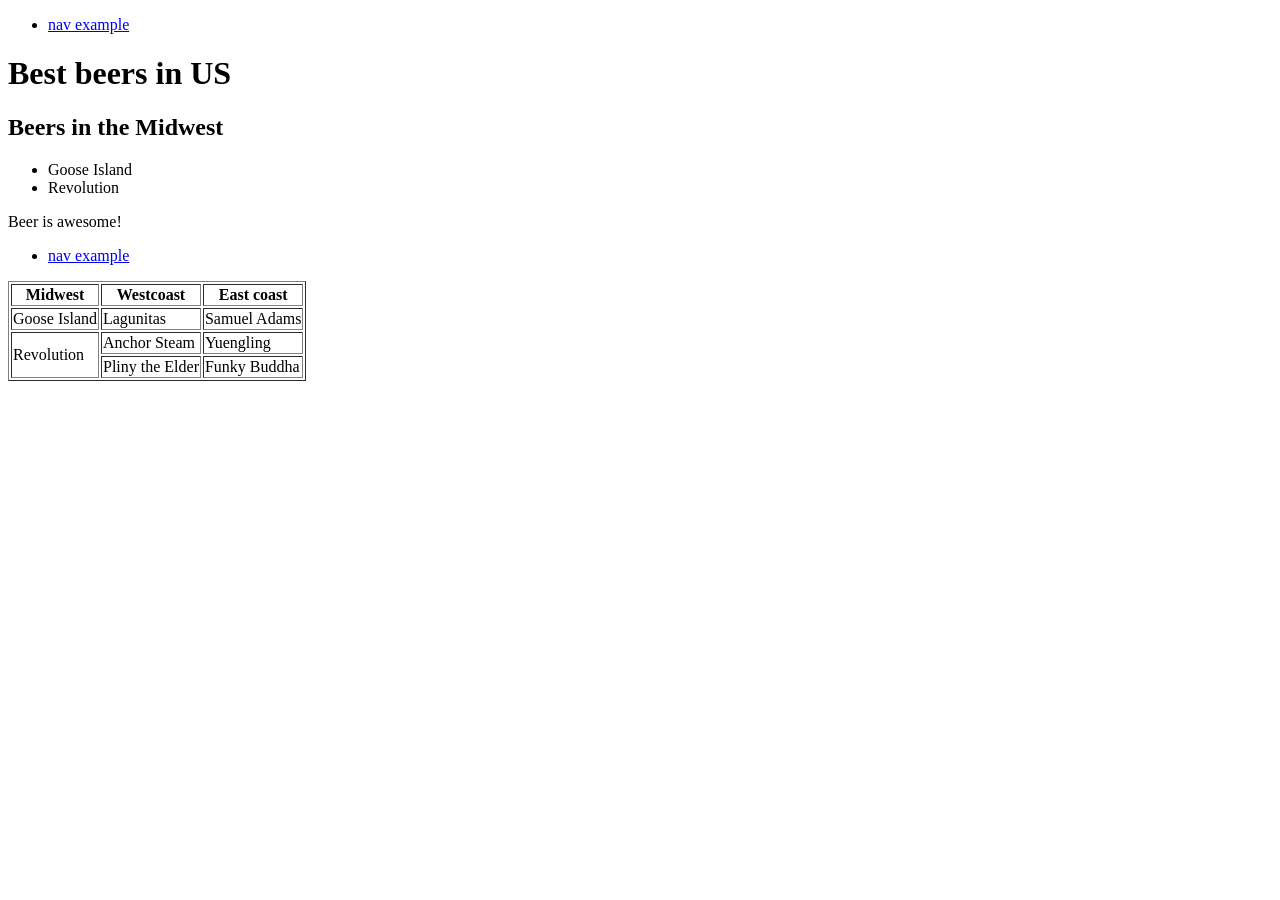
<file: html/gps/index.html>
<!DOCTYPE html>
<html>
<head>
  <title> Beer </title>
</head>
<body>
  <header>
    <nav>
  <ul>
    <li><a href="index2.html">nav example</a></li>
  </ul>
</nav>
  </header>
  <main>
    <h1> Best beers in US </h1>
      <section>
        <h2> Beers in the Midwest </h2>
        <article>
          <p>
            <ul>
              <li> Goose Island </li>
              <li> Revolution </li>
            </ul>
            <aside>
              Beer is awesome!
            </aside>
          </p>
        </article>
      </section>
  </main>
<footer>
 <nav>
  <ul>
    <li><a href="index2.html">nav example</a></li>
  </ul>
</nav>
</footer>

<table border = 1>
  <tr>
    <th> Midwest </th>
    <th> Westcoast</th>
    <th> East coast </th>
  </tr>
  <tr>
    <td> Goose Island </td>
    <td> Lagunitas   </td>
    <td> Samuel Adams </td>
  </tr>
  <tr>
    <td rowspan="2">Revolution</td>
    <td> Anchor Steam</td>
    <td> Yuengling</td>
  </tr>
  <tr>
    <td> Pliny the Elder </td>
    <td> Funky Buddha </td>
  </tr>
</body>
</html>
</file>
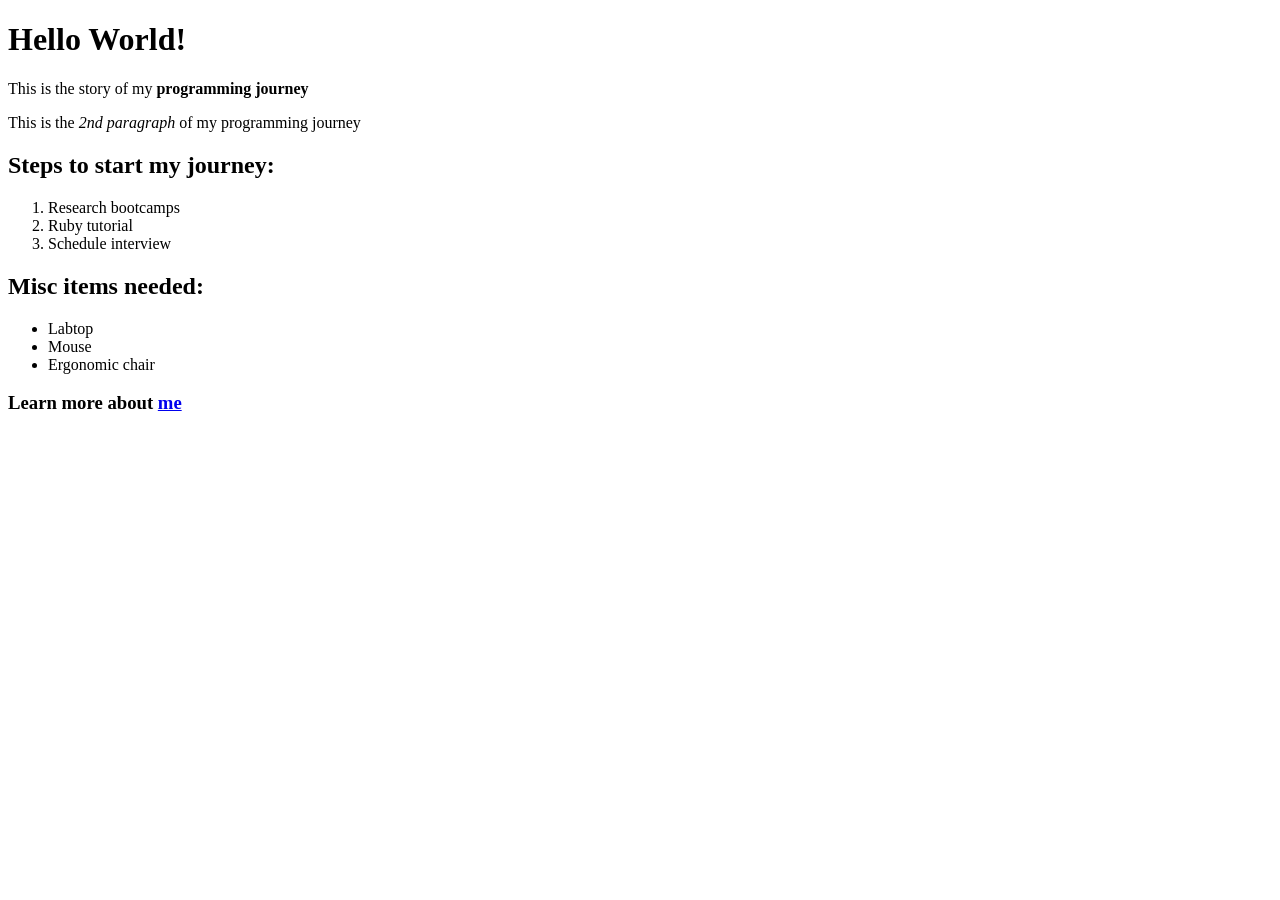
<file: html/web_basics/index.html>
<!DOCTYPE html>
<html>
<head>
  <title> Oshoke's first HTML page</title>
</head>
<body>
  <h1> Hello World! </h1>
  <p> This is the story of my <strong>programming journey </strong> </p>

  <p> This is the <em> 2nd paragraph </em> of my programming journey </p>

  <h2> Steps to start my journey: </h2>
  <ol>
      <li>Research bootcamps</li>
      <li>Ruby tutorial</li>
      <li>Schedule interview</li>
  </ol>

  <h2>Misc items needed:</h2>
  <ul>
  <li>Labtop</li>
  <li>Mouse</li>
  <li>Ergonomic chair</li>
  </ul>

  <h3> Learn more about <a href="https://www.linkedin.com/in/oshoke-maiki-86100158">me</a> </h3>
</body>
</html>
</file>
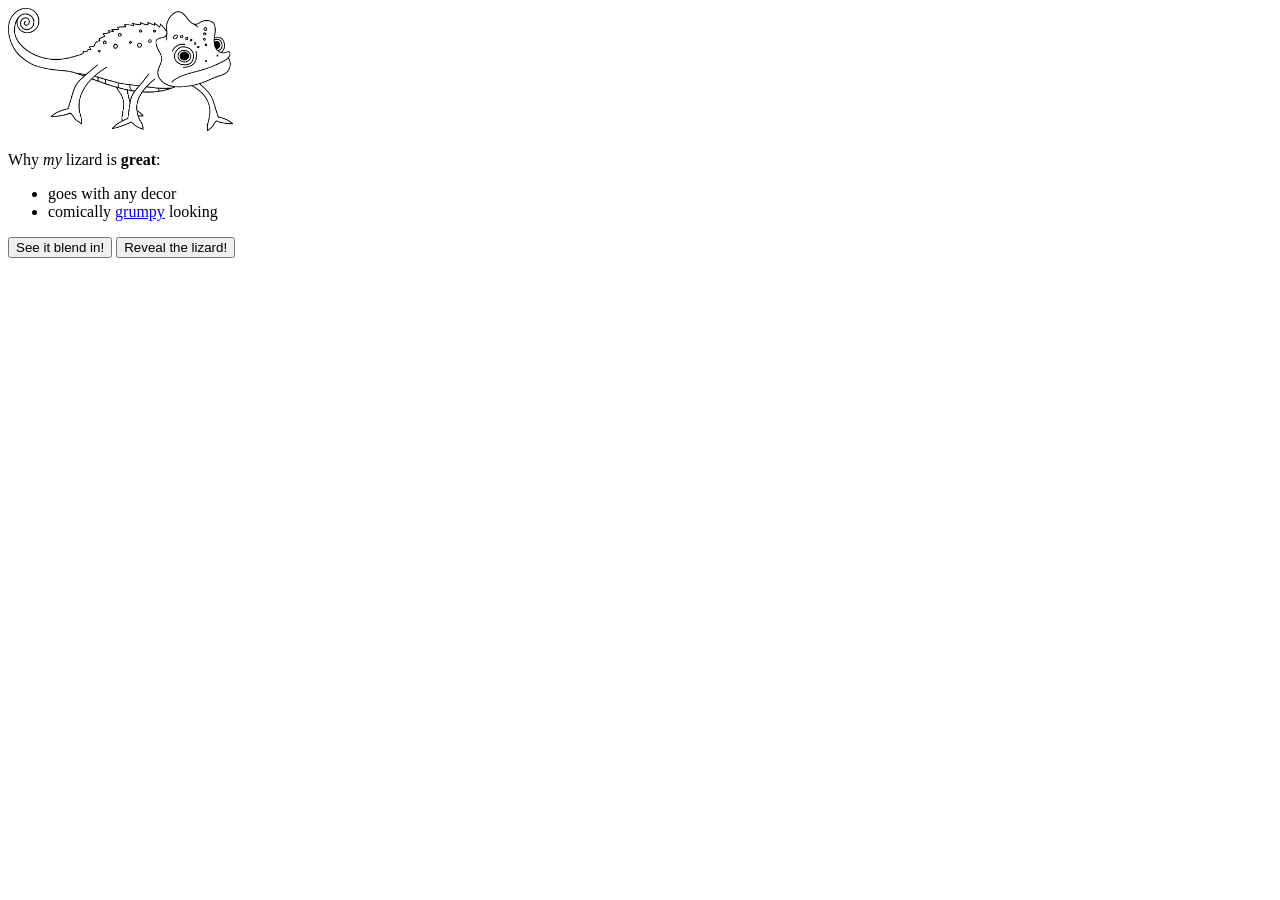
<file: web_dev/chameleon/index.html>
<!DOCTYPE html>
<html>
<head>
  <title>About My Pet</title>
  <link rel="stylesheet" href="style.css">
</head>
<body>
  <div id="about-my-pet">
    <img id="lizard-photo" src="chameleon.png">
    <p>Why <em>my</em> lizard is <strong>great</strong>:</p>
    <ul>
      <li>goes with any decor</li>
      <li>comically <a href="http://grumpy.com">grumpy</a> looking</li>
    </ul>
    <button>See it blend in!</button>
    <button>Reveal the lizard!</button>
  </div>
  <script src="script.js"></script>
</body>
</html>
</file>
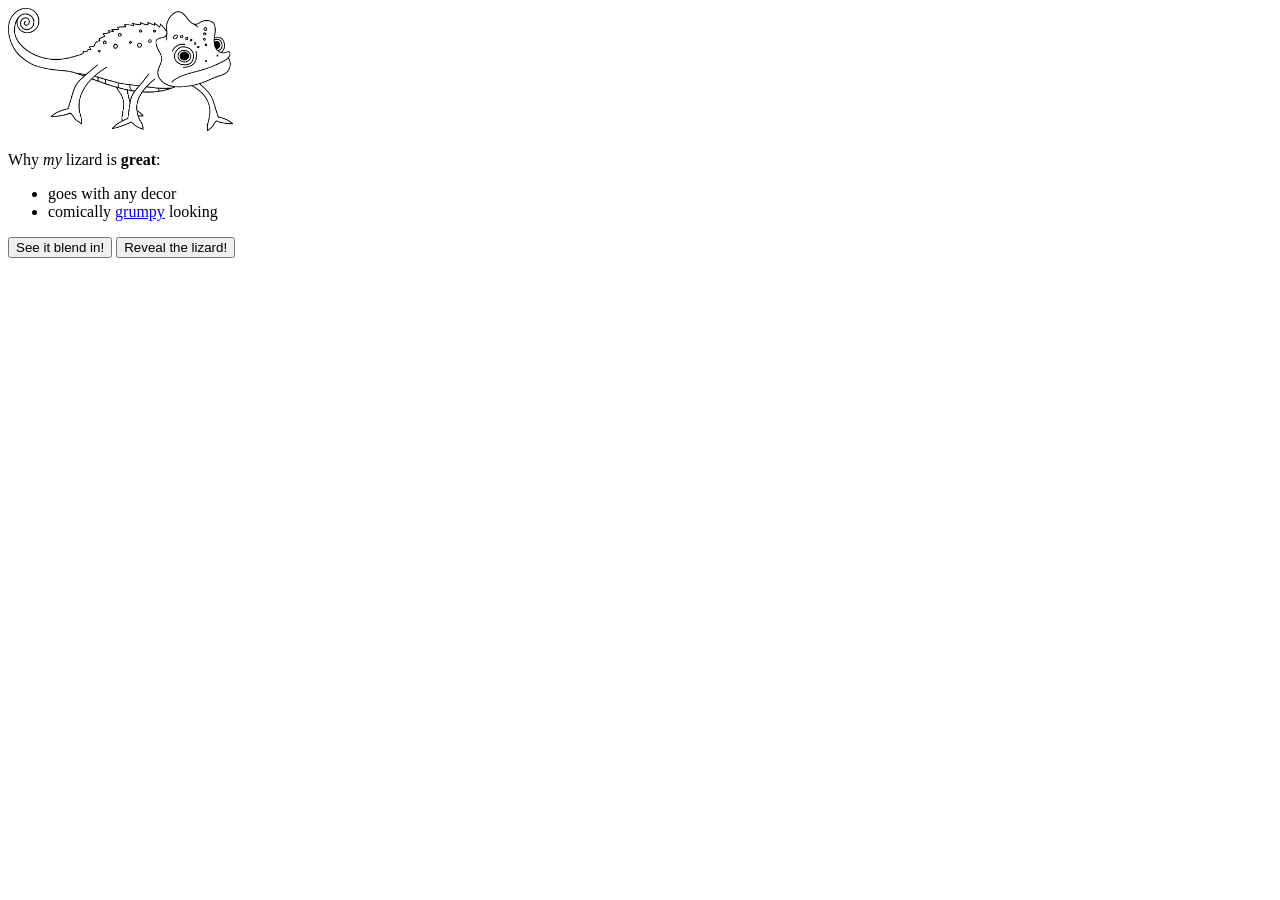
<file: web_dev/client_side_js/index.html>
<!DOCTYPE html>
<html>
<head>
  <title>About My Pet</title>
  <link rel="stylesheet" href="style.css">
</head>
<body>
  <div id="about-my-pet">
    <img id="lizard-photo" src="chameleon.png">
    <p>Why <em>my</em> lizard is <strong>great</strong>:</p>
    <ul>
      <li>goes with any decor</li>
      <li>comically <a href="http://grumpy.com">grumpy</a> looking</li>
    </ul>
    <button>See it blend in!</button>
    <button>Reveal the lizard!</button>
  </div>
  <script src="practice.js"></script>
</body>
</html>
</file>
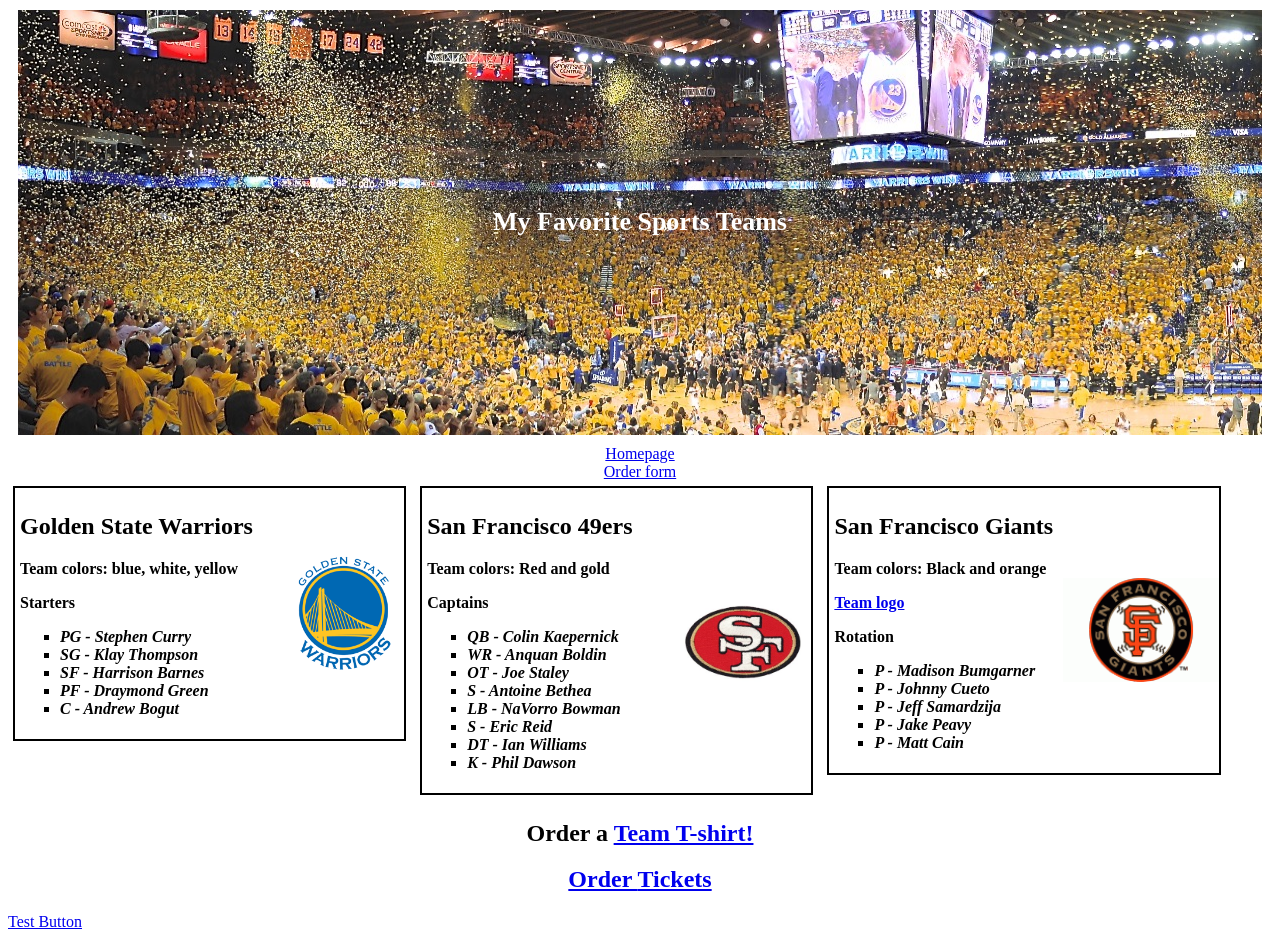
<file: web_dev/jquery/index.html>
<!DOCTYPE html>
<html>
<head>
  <link rel ="stylesheet" href ="styles.css" type="text/css">

  <title>Bay Area Sports</title>
</head>
<body>
 <div class="wholebody">
 <div class="headertext">
 <h1> My Favorite Sports Teams</h1>
 </div>

 <nav>
  <a class="links" href="index.html">Homepage</a>
  <a class="Tshirt_link" href="formpage.html">Order form</a>
 </nav>

 <div class="warriors">
  <h2> Golden State Warriors </h2>
  <p> Team colors: blue, white, yellow </p>
  <p> Starters
    <ul>
      <li> PG - Stephen Curry </li>
      <li> SG - Klay Thompson </li>
      <li> SF - Harrison Barnes </li>
      <li> PF - Draymond Green </li>
      <li> C - Andrew Bogut </li>
    </ul>
  </p>
  </div>

  <div class="niners">
  <h2> San Francisco 49ers </h2>
  <p> Team colors: Red and gold </p>
  <p> Captains
    <ul>
      <li> QB - Colin Kaepernick </li>
      <li> WR - Anquan Boldin </li>
      <li> OT - Joe Staley </li>
      <li> S - Antoine Bethea </li>
      <li> LB - NaVorro Bowman </li>
      <li> S - Eric Reid </li>
      <li> DT - Ian Williams </li>
      <li> K - Phil Dawson </li>
    </ul>
  </p>
  </div>

  <div class="giants">
  <h2> San Francisco Giants </h2>
  <p> Team colors: Black and orange </p>
  <a href="http://vignette2.wikia.nocookie.net/logopedia/images/e/ed/San_francisco_giants_alternate_logo.gif/revision/latest?cb=20131010141024">Team logo</a>
  <p> Rotation
    <ul>
      <li> P - Madison Bumgarner </li>
      <li> P - Johnny Cueto </li>
      <li> P - Jeff Samardzija </li>
      <li> P - Jake Peavy </li>
      <li> P - Matt Cain </li>
    </ul>
  </p>
  </div>



<footer><div class="formlink"><h2> Order a  <a href="formpage.html"> Team T-shirt!</h2>
  <h2> Order <a href="http://www.nba.com/warriors/tickets">Tickets</a></h2>
</div>
</footer>
</div>

<a href='#' class="button" id="1">Test Button</a>


<script src="jquery-3.0.0.min.js"></script>
<script src="jquery-practice.js"></script>

</body>
</html>
</file>
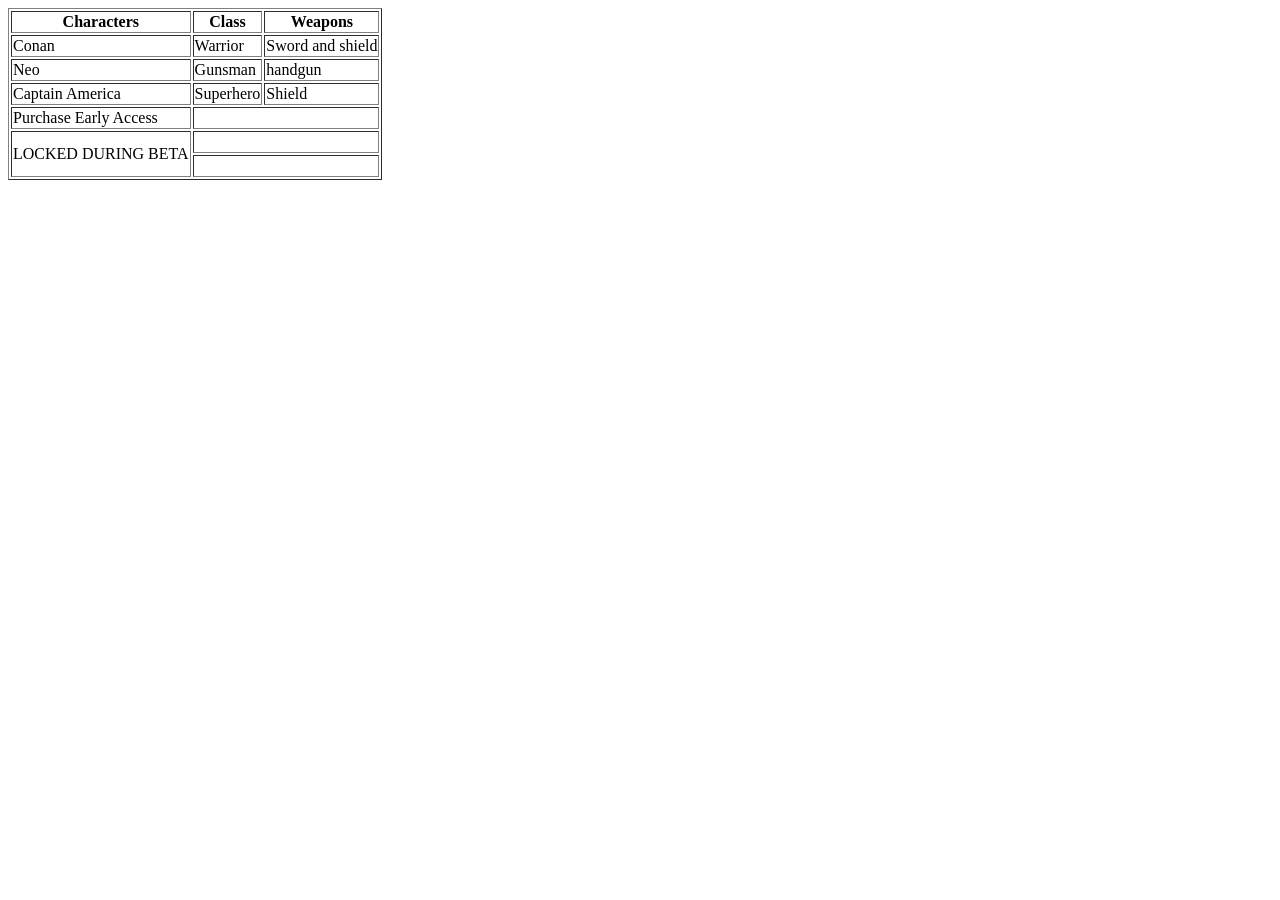
<file: html/table-practice.html>
<!DOCTYPE html>
  <html>
  <head>
    <title> bla bla </title>
  </head>
  <body>

    <table border=1>
    <tr>
      <th>Characters</th>
      <th>Class</th>
      <th>Weapons</th>
    </tr>
    <tr>
      <td>Conan</td>
      <td>Warrior</td>
      <td>Sword and shield</td>
    </tr>
    <tr>
      <td>Neo</td>
      <td>Gunsman</td>
      <td>handgun</td>
    </tr>
    <tr>
      <td>Captain America</td>
      <td>Superhero</td>
      <td>Shield</td>
    </tr>
    <tr>
      <td>Purchase Early Access</td>
      <td colspan="2">&nbsp;</td>
    </tr>
    <tr>
      <td rowspan="2">LOCKED DURING BETA</td>
     <td colspan="2">&nbsp;</td>
   </tr>
     <tr>
      <td colspan="2">&nbsp;</td>
    </tr>
</table>

  </body>
  </html>
</file>
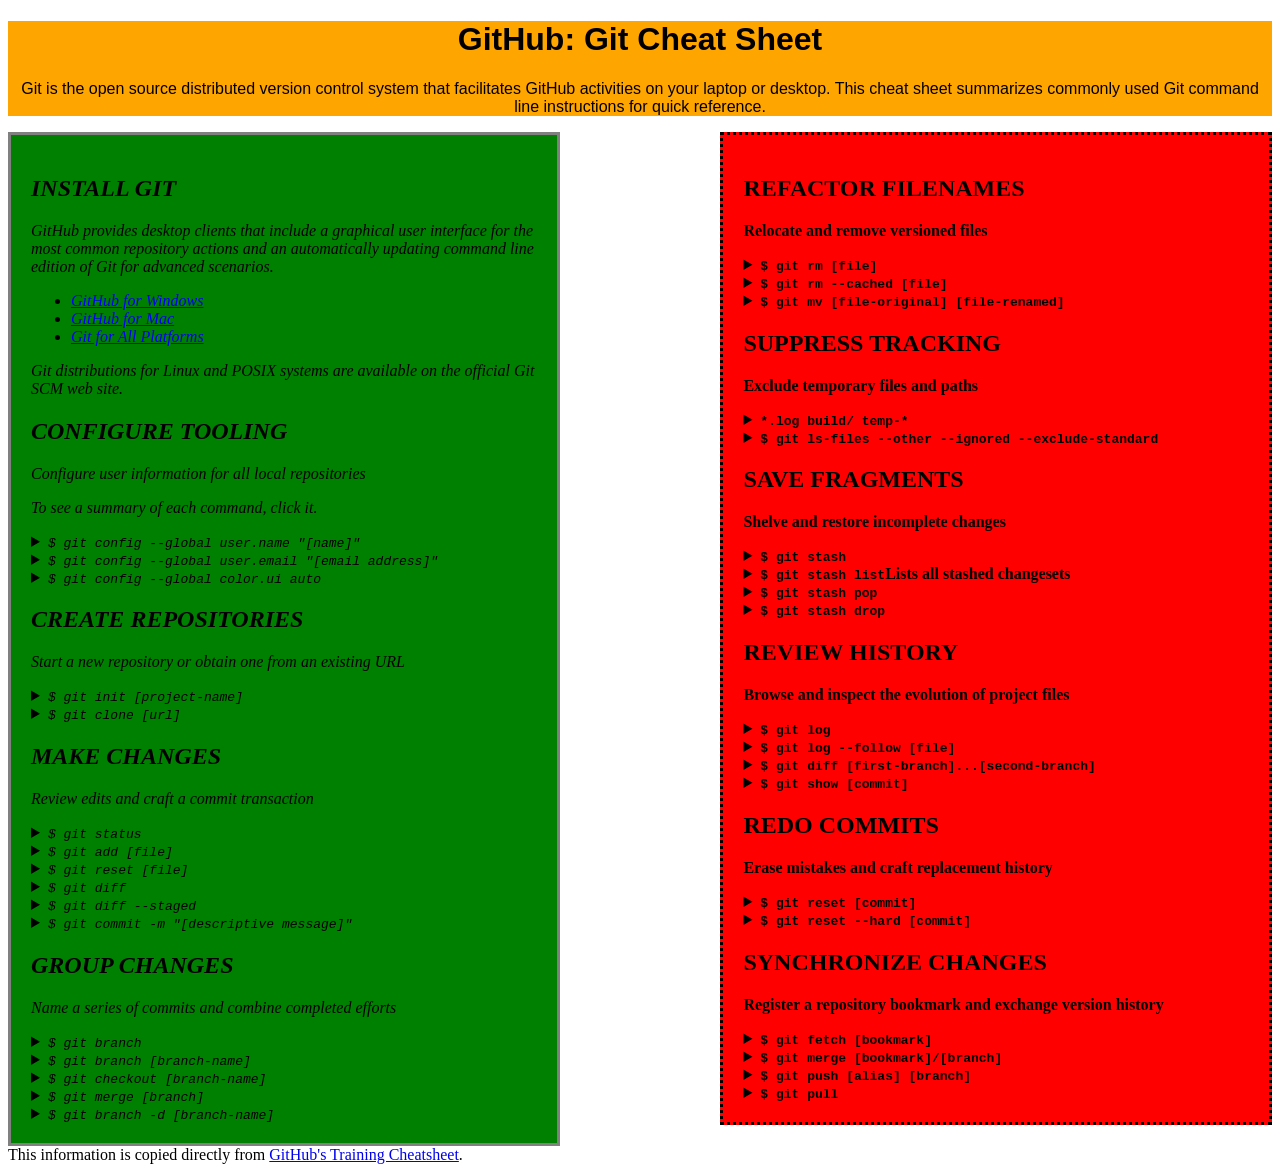
<file: css/gps/gps2-1.html>
<!--
Write your names here:
1.
2.
We spent [#] hours on this challenge.
-->

<!-- This challenge uses HTML5 syntax that may not be available in all browsers (It works in Chrome and Safari, from my testing. (<details> and<summary>). -->

<!DOCTYPE html>
<html lang="en">
  <head>
    <meta charset="UTF-8">
    <link rel="stylesheet" href="gps2-1.css" >  <!-- Insert a link to the stylesheet here -->
    <title>Git Cheat Sheet</title>
  </head>

  <body>
    <header>
      <h1>GitHub: Git Cheat Sheet</h1>
      <p>Git is the open source distributed version control system that
        facilitates GitHub activities on your laptop or desktop.
        This cheat sheet summarizes commonly used Git command line
        instructions for quick reference.</p>
    </header>

    <section class="column-1">
      <article>
        <h2>INSTALL GIT</h2>
        <p>GitHub provides desktop clients that include a graphical user
        interface for the most common repository actions and an automatically
        updating command line edition of Git for advanced scenarios.</p>
        <ul>
          <li><a href="https://windows.github.com">GitHub for Windows</a></li>
          <li><a href="https://mac.github.com">GitHub for Mac</a></li>
          <li><a href="http://git-scm.com">Git for All Platforms</a></li>
        </ul>

        Git distributions for Linux and POSIX systems are available on the
        official Git SCM web site.
      </article>

      <article>
        <h2>CONFIGURE TOOLING</h2>
        <p>Configure user information for all local repositories</p>
        <p> To see a summary of each command, click it.</p>

        <details>
          <summary><code>$ git config --global user.name "[name]"</code></summary>
          <p>Sets the name you want attached to your commit transactions</p>
        </details>

        <details>
          <summary><code>$ git config --global user.email "[email address]"</code></summary>
          <p>Sets the email you want atached to your commit transactions</p>
        </details>

        <details>
          <summary><code>$ git config --global color.ui auto</code></summary>
          <p>Enables helpful colorization of command line output</p>
        </details>
      </article>

      <article>
        <h2>CREATE REPOSITORIES</h2>
        <p>Start a new repository or obtain one from an existing URL</p>

        <details>
          <summary><code>$ git init [project-name]</code></summary>
          <p>Creates a new local repository with the specified name</p>
        </details>

        <details>
          <summary><code>$ git clone [url]</code></summary>
          <p>Downloads a project and its entire version history</p>
        </details>
      </article>

      <article>
        <h2>MAKE CHANGES</h2>
        <p>Review edits and craft a commit transaction</p>

        <details>
          <summary><code>$ git status</code></summary>
          <p>Lists all new or modified files to be committed</p>
        </details>

        <details>
          <summary><code>$ git add [file]</code></summary>
          <p>Snapshots the file in preparation for versioning</p>
        </details>

        <details>
          <summary><code>$ git reset [file]</code></summary>
          <p>Unstages the file, but preserve its contents</p>
        </details>

        <details>
          <summary><code>$ git diff</code></summary>
          <p>Shows file differences not yet staged</p>
        </details>

        <details>
          <summary><code>$ git diff --staged</code></summary>
          <p>Shows file differences between staging and the last file version</p>
        </details>

        <details>
          <summary><code>$ git commit -m "[descriptive message]"</code></summary>
          <p>Records file snapshots permanently in version history</p>
        </details>
      </article>

      <article>
        <h2>GROUP CHANGES</h2>
        <p>Name a series of commits and combine completed efforts</p>

        <details>
          <summary><code>$ git branch</code></summary>
          <p>Lists all local branches in the current repository</p>
        </details>

        <details>
          <summary><code>$ git branch [branch-name]</code></summary>
          <p>Creates a new branch</p>
        </details>

        <details>
          <summary><code>$ git checkout [branch-name]</code></summary>
          <p>Switches to the specified branch and updates the working directory</p>
        </details>

        <details>
          <summary><code>$ git merge [branch]</code></summary>
          <p>Combines the specified branch’s history into the current branch</p>
        </details>

        <details>
          <summary><code>$ git branch -d [branch-name]</code></summary>
          <p>Deletes the specified branch</p>
        </details>
      </article>
    </section>

    <section class="column-2">
      <article>
        <h2>REFACTOR FILENAMES</h2>
        <p>Relocate and remove versioned files</p>

        <details>
          <summary><code>$ git rm [file]</code></summary>
          <p>Deletes the file from the working directory and stages the deletion</p>
        </details>

        <details>
          <summary><code>$ git rm --cached [file]</code></summary>
          <p>Removes the file from version control but preserves the file locally</p>
        </details>

        <details>
          <summary><code>$ git mv [file-original] [file-renamed]</code></summary>
          <p>Changes the file name and prepares it for commit</p>
        </details>
      </article>

      <article>
        <h2>SUPPRESS TRACKING</h2>
        <p>Exclude temporary files and paths</p>

        <details>
          <summary><code>*.log
                    build/
                    temp-*
          </code></summary>
          <p>A text file named .gitignore suppresses accidental versioning of files and paths matching the specified paterns</p>
        </details>

        <details>
          <summary><code>$ git ls-files --other --ignored --exclude-standard</code></summary>
          <p>Lists all ignored files in this project</p>
        </details>
      </article>

      <article>
        <h2>SAVE FRAGMENTS</h2>
        <p>Shelve and restore incomplete changes</p>

        <details>
          <summary><code>$ git stash</code></summary>
          <p>Temporarily stores all modified tracked files</p>
        </details>

        <details>
          <summary><code>$ git stash list</code>Lists all stashed changesets</summary>
          <p></p>
        </details>

        <details>
          <summary><code>$ git stash pop</code></summary>
          <p>Restores the most recently stashed files</p>
        </details>

        <details>
          <summary><code>$ git stash drop</code></summary>
          <p>Discards the most recently stashed changeset</p>
        </details>

      </article>

      <article>
        <h2>REVIEW HISTORY</h2>
        <p>Browse and inspect the evolution of project files</p>

        <details>
          <summary><code>$ git log</code></summary>
          <p>Lists version history for the current branch</p>
        </details>

        <details>
          <summary><code>$ git log --follow [file]</code></summary>
          <p>Lists version history for a file, including renames</p>
        </details>

        <details>
          <summary><code>$ git diff [first-branch]...[second-branch]</code></summary>
          <p>Shows content differences between two branches</p>
        </details>

        <details>
          <summary><code>$ git show [commit]</code></summary>
          <p>Outputs metadata and content changes of the specified commit</p>
        </details>
      </article>

      <article>
        <h2>REDO COMMITS</h2>
        <p>Erase mistakes and craft replacement history</p>

        <details>
          <summary><code>$ git reset [commit]</code></summary>
          <p>Undoes all commits after [commit], preserving changes locally</p>
        </details>

        <details>
          <summary><code>$ git reset --hard [commit]</code></summary>
          <p>Discards all history and changes back to the specified commit</p>
        </details>
      </article>

      <article>
        <h2>SYNCHRONIZE CHANGES</h2>
        <p>Register a repository bookmark and exchange version history</p>

        <details>
          <summary><code>$ git fetch [bookmark]</code></summary>
          <p>Downloads all history from the repository bookmark</p>
        </details>

        <details>
          <summary><code>$ git merge [bookmark]/[branch]</code></summary>
          <p>Combines bookmark’s branch into current local branch</p>
        </details>

        <details>
          <summary><code>$ git push [alias] [branch]</code></summary>
          <p>Uploads all local branch commits to GitHub</p>
        </details>

        <details>
          <summary><code>$ git pull</code></summary>
          <p>Downloads bookmark history and incorporates changes</p>
        </details>
      </article>
    </section>

    <footer>
      This information is copied directly from <a href="https://training.github.com/kit/downloads/github-git-cheat-sheet.pdf">GitHub's Training Cheatsheet</a>.
    </footer>
  <!-- Add your reflection here as a comment. -->
  </body>
</html>
</file>
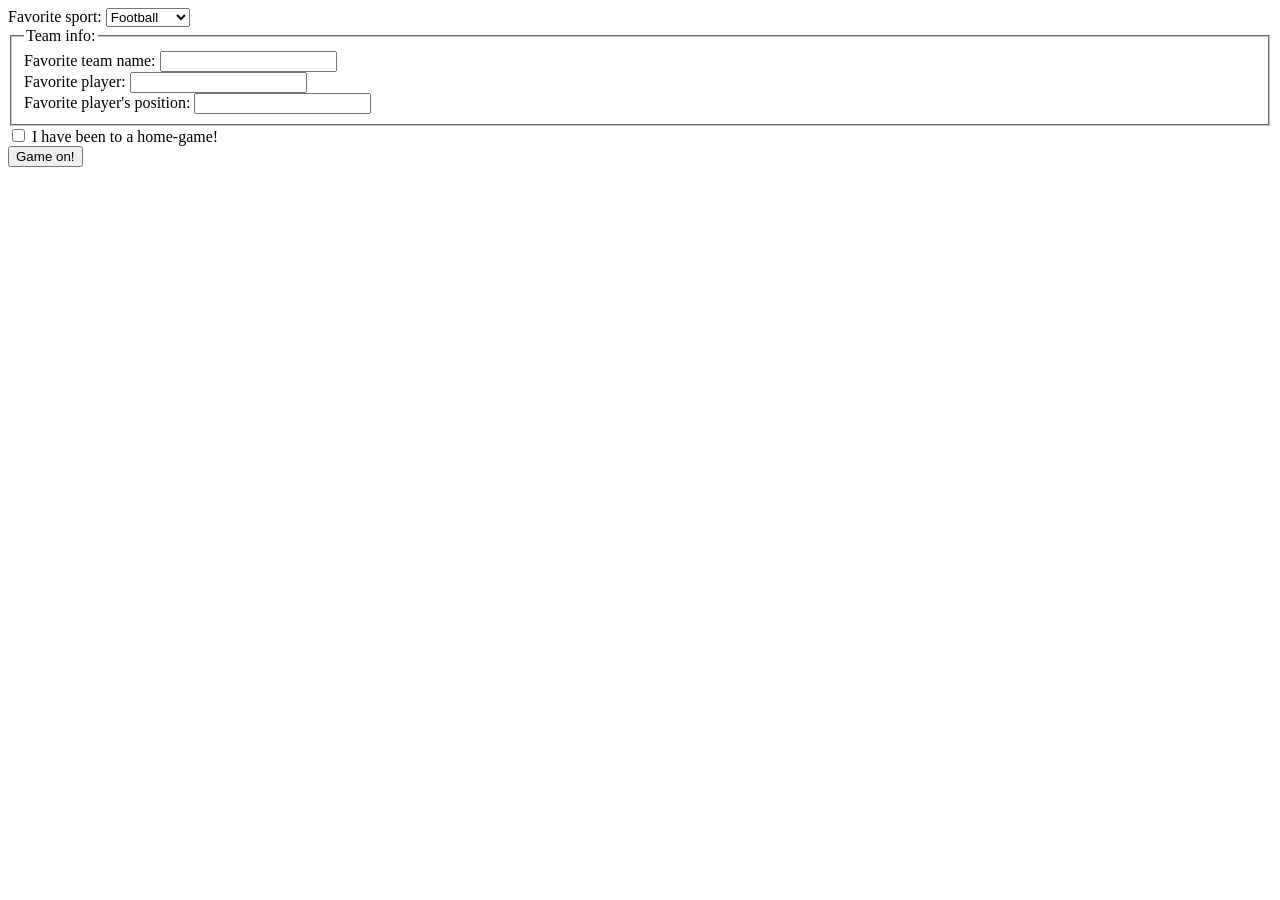
<file: html/forms/practice-form.html>
<!DOCTYPE html>
<html>
<head>
  <title>SPORTS TEAMS</title>
</head>
<body>
<form action="success.html" method="post">
  <div>
    <label>Favorite sport:</label>
      <select name="sport">
        <option value="type">Football</option>
        <option value="type">Hockey</option>
        <option value="type">Basketball</option>
        <option value="type">Baseball</option>
        <option value="type">other</option>
      </select>
  </div>
<fieldset>
  <legend>Team info:</legend>
  <div>
   <label>Favorite team name:</label>
      <input type="text" name="teamname">
  </div>

  <div>
    <label> Favorite player: <input type="text" name="playername"></label>
  </div>

   <div>
    <label> Favorite player's position: <input type="text" name="positionname"></label>
  </div>
</fieldset>

  <div>
      <input type="checkbox" name="cb-agree" value="agree">
      I have been to a home-game!
    </div>

  <button type="submit">Game on!</button>


  <div>

  </div>

</form>
</body>
</html>
</file>
<file: web_dev/chameleon/style.css>
#lizard-photo {
  width: 225px;
  height: auto;
}
</file>
<file: web_dev/client_side_js/style.css>
#lizard-photo {
  width: 225px;
  height: auto;
}
</file>
<file: web_dev/jquery/styles.css>
/* test
body {
  background: yellow;
}

*/

.wholepage {
  background:white;
}

.headertext {
font-size: larger;
text-shadow: 5px;
text-align: center;
background-image: url(Oracle-Arena2.jpg);
padding: 180px;
color: white;
font-weight: bold;
margin: 10px;
font-family: Arial black;
}

.headertext {
font-size: small;
}

.warriors {
border: 2px solid black;
padding: 5px;
margin: 5px;
display: inline-block;
width: 30%;
vertical-align: top;
font-weight: bold;
background-image: url(warriors_logo.jpg);
background-position: right;
background-size: 30%;
background-repeat: no-repeat;
}

.giants {
border: 2px solid black;
padding: 5px;
margin: 5px;
display: inline-block;
width: 30%;
vertical-align: top;
font-weight: bold;
background-image: url(giants_logo.jpg);
background-position: right;
background-size:40%;
background-repeat: no-repeat;
}

.niners {
border: 2px solid black;
padding: 5px;
margin: 5px;
display: inline-block;
width: 30%;
vertical-align: top;
font-weight: bold;
background-image: url(niners_logo.jpg);
background-size:35%;
background-position: right;
background-repeat: no-repeat;
}

/* "order form" link */
.Tshirt_link {
  text-align: center;
  display: block;
  width: 100%;
}
.Tshirt_link:hover{
  color:yellow;
}

/* Homepage */
.links {
  text-align: center;
  display: block;
}
.links:hover{
  color:yellow;
}



/* Tshirt and order tickets */
.formlink {
  position: relative;
  text-align: center;
}

:visited {
  color: red;
}


ul {
  list-style-type: square;
}

li {
  font-style: italic;
}

@media screen and (max-width: 400 px){
  .warriors{
    display: block;
    width: 50%;
  }
  .niners{
    display: block;
    width: 50%;
  }
  .giants{
    display:block;
    width: 50%;
  }
}
</file>
<file: css/gps/gps2-1.css>
header {
  background: orange;
  text-align: center;
  font-family: helvetica;
}

.column-1 {background: green;
            font-style: italic;
            float: left;
            position: relative;
            width: 40%;
            padding: 20px;
            border-style: solid;
            border-color: grey;}

.column-2 {background: red;
            font-weight: 700;
            float: right;
            position: relative;
            padding: 20px;
            border-style: dotted;
            width: 40%;}
            
footer {clear:both;}
</file>
